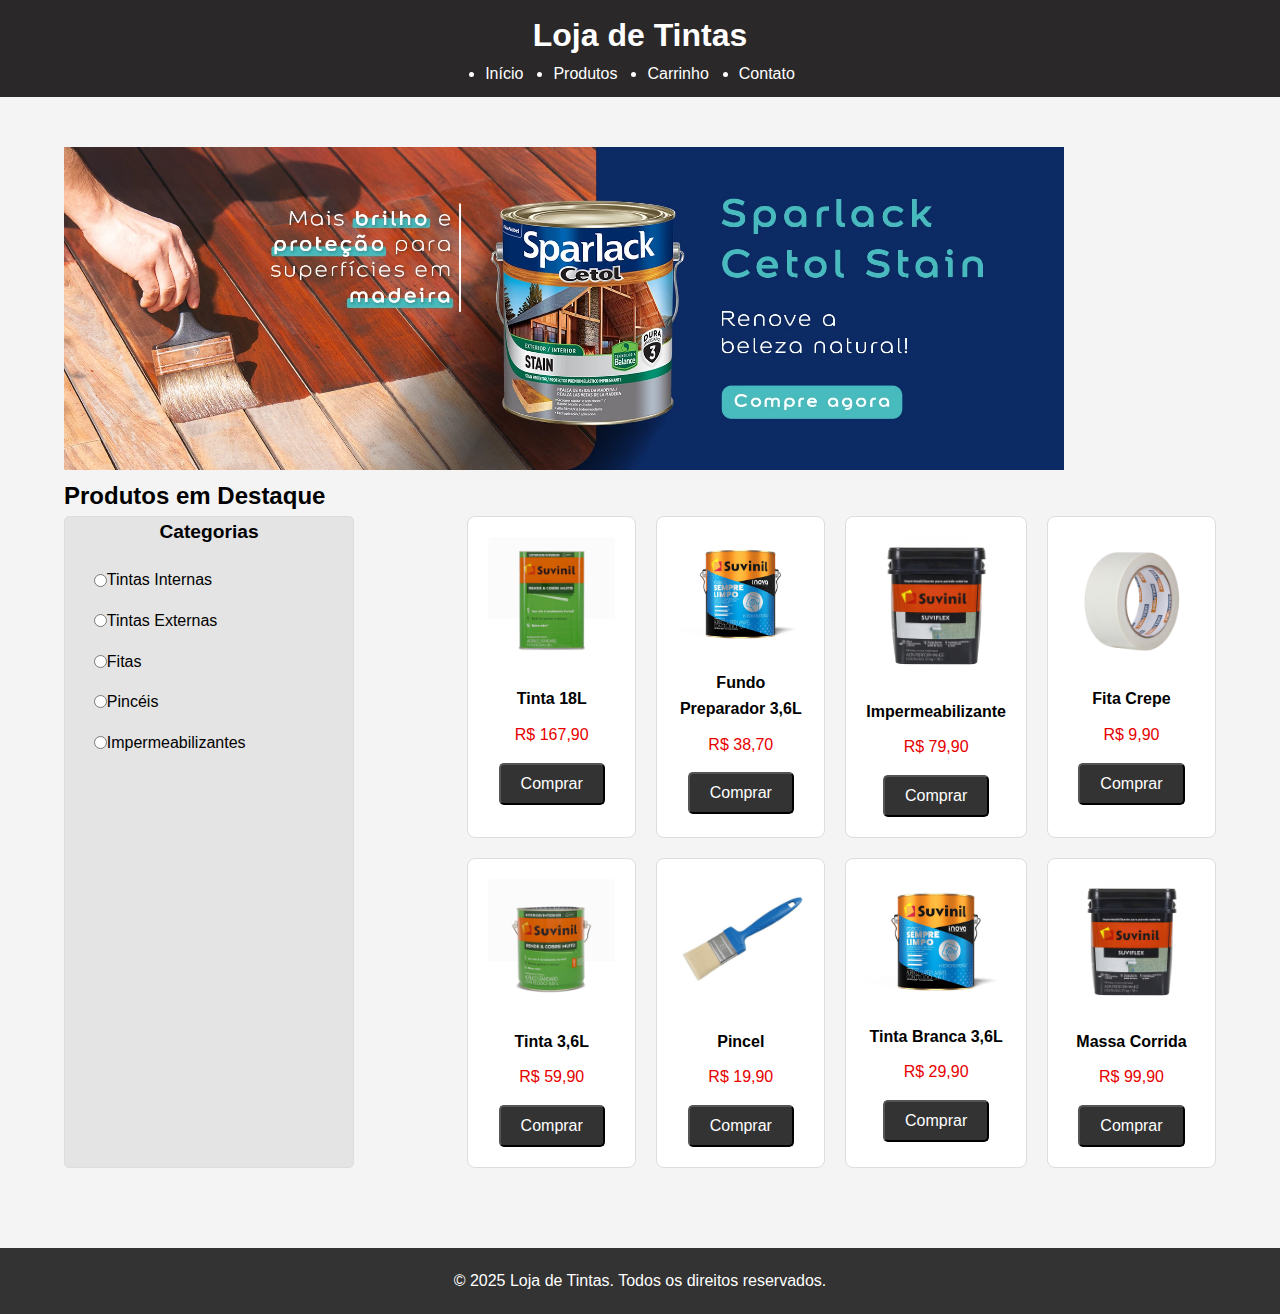
<file: index.html>
<!DOCTYPE html>
<html lang="en">

<head>
    <meta charset="UTF-8">
    <meta name="viewport" content="width=device-width, initial-scale=1.0">
    <title>Index</title>

    <link rel="stylesheet" href="css/styleIndex.css">
</head>

<body>
    <header>
        <div class="container">

            <h1>Loja de Tintas</h1>
            <nav>
                <ul>
                    <li><a href="index.html">Início</a></li>
                    <li><a href="produtos.html">Produtos</a></li>
                    <li><a href="carrinho.html">Carrinho</a></li>
                    <li><a href="contato.html">Contato</a></li>
                </ul>
            </nav>
        </div>
    </header>
    <main>
        <div class="container">
            <div class="imgBanner">
                <img src="img/banner.webp" alt="" width="1000px">
            </div>
            <h2 class="tituloProd">Produtos em Destaque</h2>
            <div class="indexConteudo">
                <div class="categorias">
                    <h2>Categorias</h2>
                    <div class="listaItens">
                        <label class="item"><input type="radio" name="opcao">Tintas Internas</label>
                        <label class="item"><input type="radio" name="opcao">Tintas Externas</label>
                        <label class="item"><input type="radio" name="opcao">Fitas</label>
                        <label class="item"><input type="radio" name="opcao">Pincéis</label>
                        <label class="item"><input type="radio" name="opcao">Impermeabilizantes</label>
                    </div>
                </div>
                <div class="listProdutos">
                    
                    <div class="produto" onclick="window.location.href='produto.html'">
                        <img class="imgProd" src="img/tinta2.jpg" alt="">
                        <h2 class="titulo">Tinta 18L</h2>
                        <p class="preco">R$ 167,90</p>
                        <button>Comprar</button>
                    </div>

                    <div class="produto" onclick="window.location.href='produto.html'">
                        <img class="imgProd" src="img/tinta1.webp" alt="">
                        <h2 class="titulo">Fundo Preparador 3,6L</h2>
                        <p class="preco">R$ 38,70</p>
                        <button>Comprar</button>
                    </div>

                    <div class="produto" onclick="window.location.href='produto.html'">
                        <img class="imgProd" src="img/impermeabilizante1.jpg" alt="">
                        <h2 class="titulo">Impermeabilizante</h2>
                        <p class="preco">R$ 79,90</p>
                        <button>Comprar</button>
                    </div>

                    <div class="produto" onclick="window.location.href='produto.html'">
                        <img class="imgProd" src="img/fita1.webp" alt="">
                        <h2 class="titulo">Fita Crepe</h2>
                        <p class="preco">R$ 9,90</p>
                        <button>Comprar</button>
                    </div>

                    <div class="produto" onclick="window.location.href='produto.html'">
                        <img class="imgProd" src="img/tinta3.jpg" alt="">
                        <h2 class="titulo">Tinta 3,6L</h2>
                        <p class="preco">R$ 59,90</p>
                        <button>Comprar</button>
                    </div>

                    <div class="produto" onclick="window.location.href='produto.html'">
                        <img class="imgProd" src="img/pincel1.jpg" alt="">
                        <h2 class="titulo">Pincel</h2>
                        <p class="preco">R$ 19,90</p>
                        <button>Comprar</button>
                    </div>

                    <div class="produto" onclick="window.location.href='produto.html'">
                        <a href="produto.html"></a>
                        <img class="imgProd" src="img/tinta1.webp" alt="">
                        <h2 class="titulo">Tinta Branca 3,6L</h2>
                        <p class="preco">R$ 29,90</p>
                        <button>Comprar</button>
                    </div>

                    <div class="produto" onclick="window.location.href='produto.html'">
                        <img class="imgProd" src="img/impermeabilizante1.jpg">
                        <h2 class="titulo">Massa Corrida</h2>
                        <p class="preco">R$ 99,90</p>
                        <button>Comprar</button>
                    </div>

                </div>
            </div>
        </div>
    </main>

    <footer>
        <div>
            <p>&copy; 2025 Loja de Tintas. Todos os direitos reservados.</p>
        </div>
    </footer>

</body>

</html>
</file>
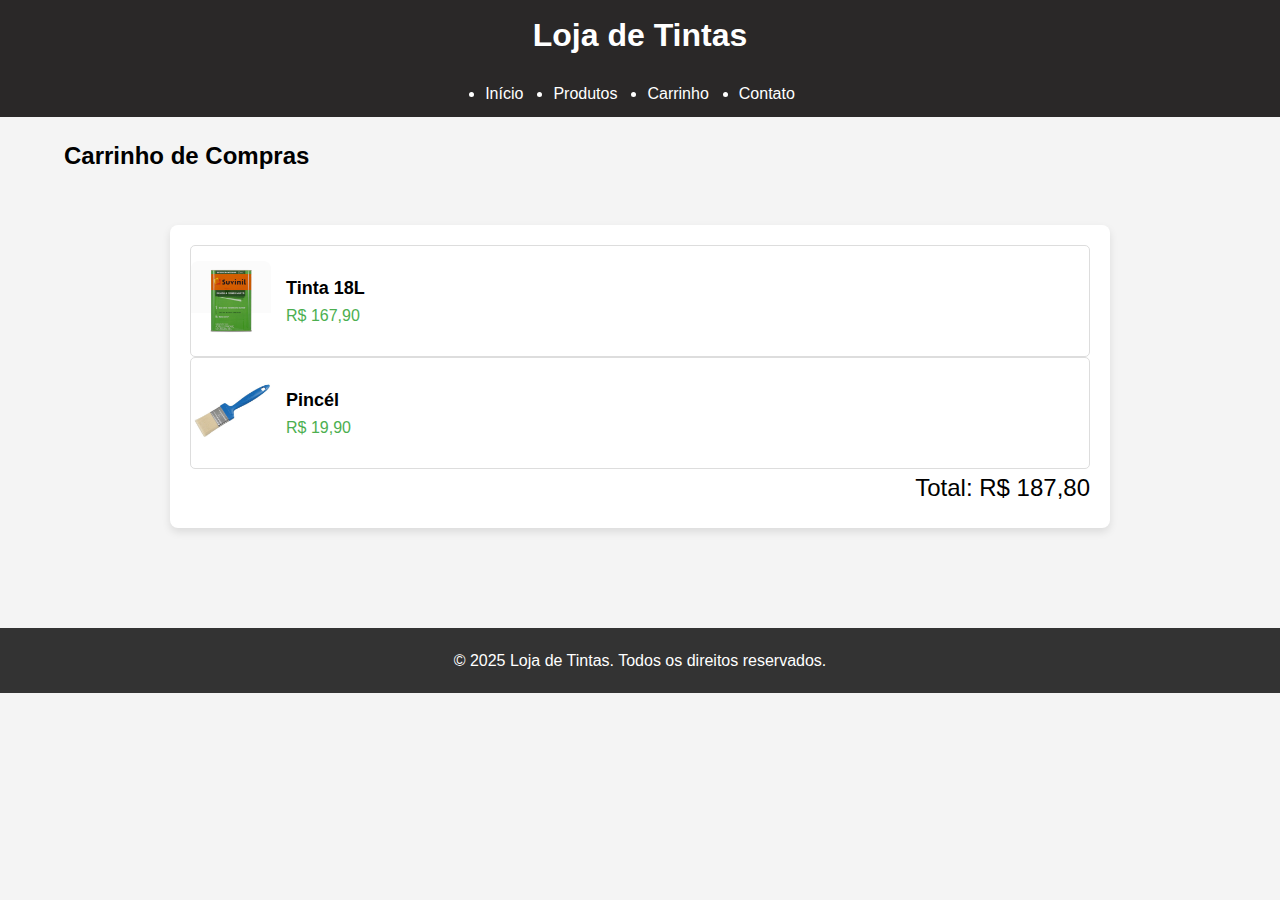
<file: carrinho.html>
<!DOCTYPE html>
<html lang="en">

<head>
    <meta charset="UTF-8">
    <meta name="viewport" content="width=device-width, initial-scale=1.0">
    <title>Produtos</title>

    <link rel="stylesheet" href="css/styleCarrinho.css">
</head>

<body>
    <header>
        <div class="container">

            <h1>Loja de Tintas</h1>
            <nav>
                <ul>
                    <li><a href="index.html">Início</a></li>
                    <li><a href="produtos.html">Produtos</a></li>
                    <li><a href="carrinho.html">Carrinho</a></li>
                    <li><a href="contato.html">Contato</a></li>
                </ul>
            </nav>
        </div>
    </header>
    <main>
        <div class="container">

            <h2 class="tituloCar">Carrinho de Compras</h2>

            <div class="carrinho">
                <div class="item">
                    <img class="imgProduto" src="img/tinta2.jpg" alt="">
                    <div class="textoCarrinho">
                        <h2 class="titulo">Tinta 18L</h2>
                        <p class="preco">R$ 167,90</p>
                    </div>
                </div>

                <div class="item">
                    <img class="imgProduto" src="img/pincel1.jpg" alt="">
                    <div class="textoCarrinho">
                        <h2 class="titulo">Pincél</h2>
                        <p class="preco">R$ 19,90</p>
                    </div>
                </div>

                <div class="total">
                    <p>Total: R$ 187,80</p>
                </div>

            </div>
        </div>
    </main>

    <footer>
        <div>
            <p>&copy; 2025 Loja de Tintas. Todos os direitos reservados.</p>
        </div>
    </footer>

</body>

</html>
</file>
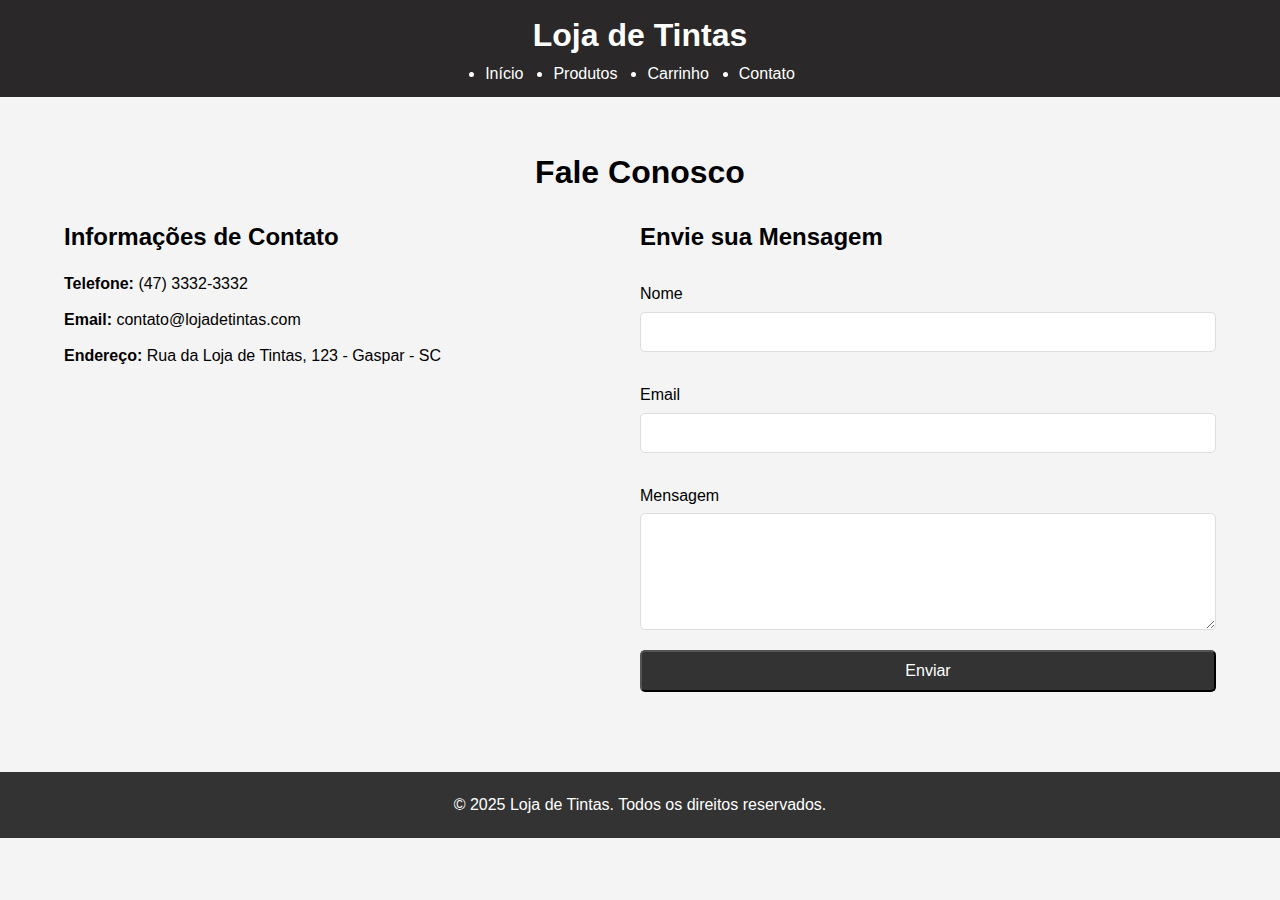
<file: contato.html>
<!DOCTYPE html>
<html lang="pt-br">
<head>
    <meta charset="UTF-8">
    <meta name="viewport" content="width=device-width, initial-scale=1.0">
    <title>Contato</title>
    <link rel="stylesheet" href="css/styleContato.css">

    <!--Não vi necessidade de utilizar mediaScreen aqui pois a página continua responsiva-->
</head>
<body>
    <header>
        <div class="container">
            
            <h1>Loja de Tintas</h1>
            <nav>
                <ul>
                    <li><a href="index.html">Início</a></li>
                    <li><a href="produtos.html">Produtos</a></li>
                    <li><a href="carrinho.html">Carrinho</a></li>
                    <li><a href="contato.html">Contato</a></li>
                </ul>
            </nav>
        </div>
    </header>

    <main>
        <div class="container">
            <div class="contato">
                <h2>Fale Conosco</h2>
                <div class="contatoConteudo">
                    <div class="informacoes">
                        <h3>Informações de Contato</h3>
                        <p><strong>Telefone:</strong> (47) 3332-3332</p>
                        <p><strong>Email:</strong> contato@lojadetintas.com</p>
                        <p><strong>Endereço:</strong> Rua da Loja de Tintas, 123 - Gaspar - SC</p>
                    </div>
                    <div class="formulario">
                        <h3>Envie sua Mensagem</h3>
                        <form>
                            <label for="nome">Nome</label>
                            <input type="text" id="nome" name="nome">

                            <label for="email">Email</label>
                            <input type="email" id="email" name="email">

                            <label for="mensagem">Mensagem</label>
                            <textarea id="mensagem" name="mensagem" rows="5"></textarea>

                            <button type="submit">Enviar</button>
                            <!--Fazer alertbox de confirmacao-->
                        </form>
                    </div>
                </div>
            </div>
        </div>
    </main>

    <footer>
        <div>
            <p>&copy; 2025 Loja de Tintas. Todos os direitos reservados.</p>
        </div>
    </footer>
</body>
</html>
</file>
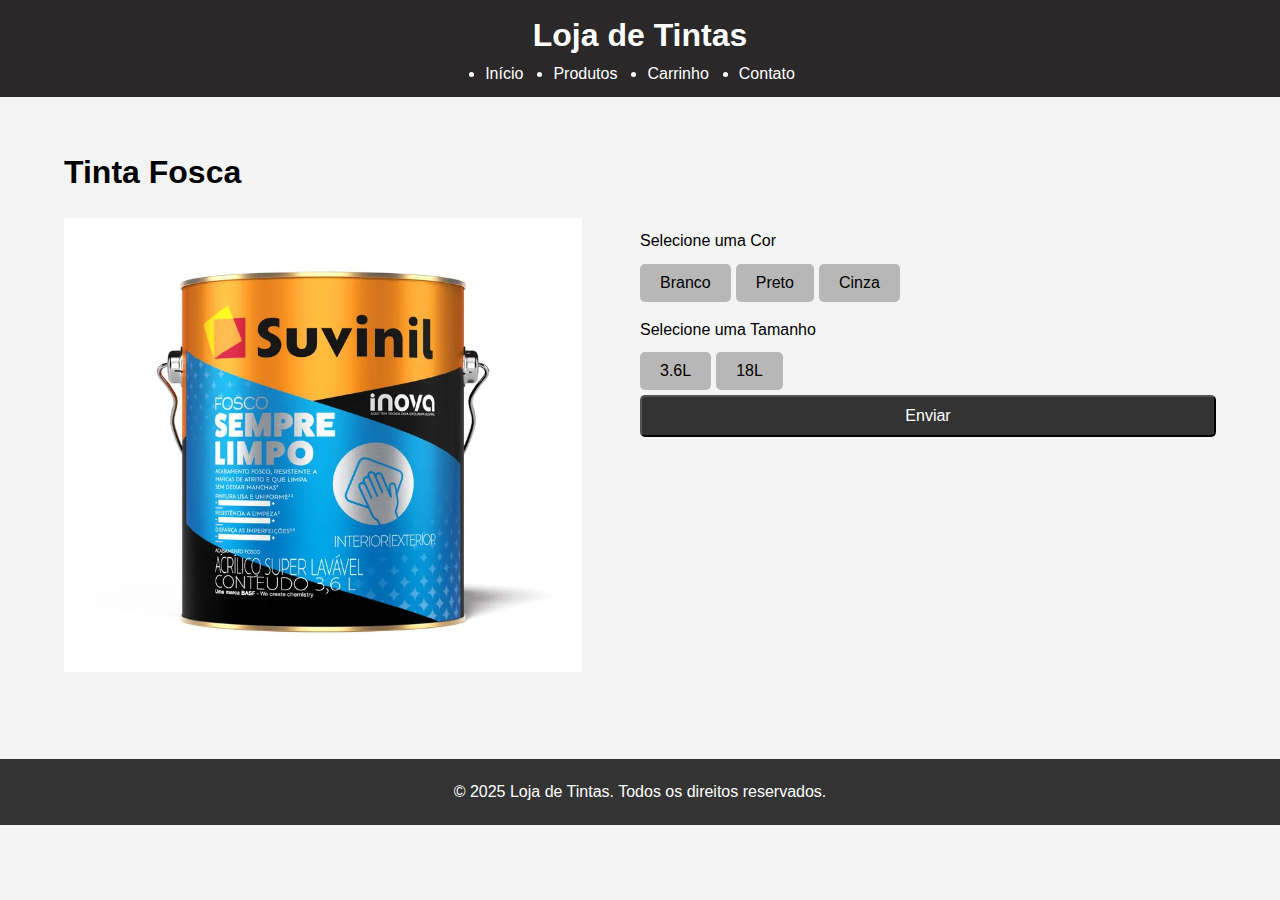
<file: produto.html>
<!DOCTYPE html>
<html lang="en">

<head>
    <meta charset="UTF-8">
    <meta name="viewport" content="width=device-width, initial-scale=1.0">
    <title>Produto</title>

    <link rel="stylesheet" href="css/styleProduto.css">
</head>

<body>
    <header>
        <div class="container">

            <h1>Loja de Tintas</h1>
            <nav>
                <ul>
                    <li><a href="index.html">Início</a></li>
                    <li><a href="produtos.html">Produtos</a></li>
                    <li><a href="carrinho.html">Carrinho</a></li>
                    <li><a href="contato.html">Contato</a></li>
                </ul>
            </nav>
        </div>
    </header>

    <main>
        <div class="container">
            <section class="contato">
                <h2>Tinta Fosca</h2>
                <div class="produtoConteudo">
                    <div class="img">
                        <img src="tinta1.webp" alt="" width="90%">
                    </div>
                    <div class="formulario">
                        <form>
                            <label for="nome">Selecione uma Cor</label>
                            <div class="containerButton">
                                <button class="buttonColor" type="button">Branco</button>
                                <button class="buttonColor" type="button">Preto</button>
                                <button class="buttonColor" type="button">Cinza</button>
                            </div>

                            <label for="nome">Selecione uma Tamanho</label>
                            <div class="containerButton">
                                <button class="buttonColor" type="button">3.6L</button>
                                <button class="buttonColor" type="button">18L</button>
                            </div>
                            
                            <button class="buttonPur" type="submit">Enviar</button>
                        </form>
                    </div>
                </div>
            </section>
        </div>
    </main>

    <footer>
        <div>
            <p>&copy; 2025 Loja de Tintas. Todos os direitos reservados.</p>
        </div>
    </footer>

</body>

</html>
</file>
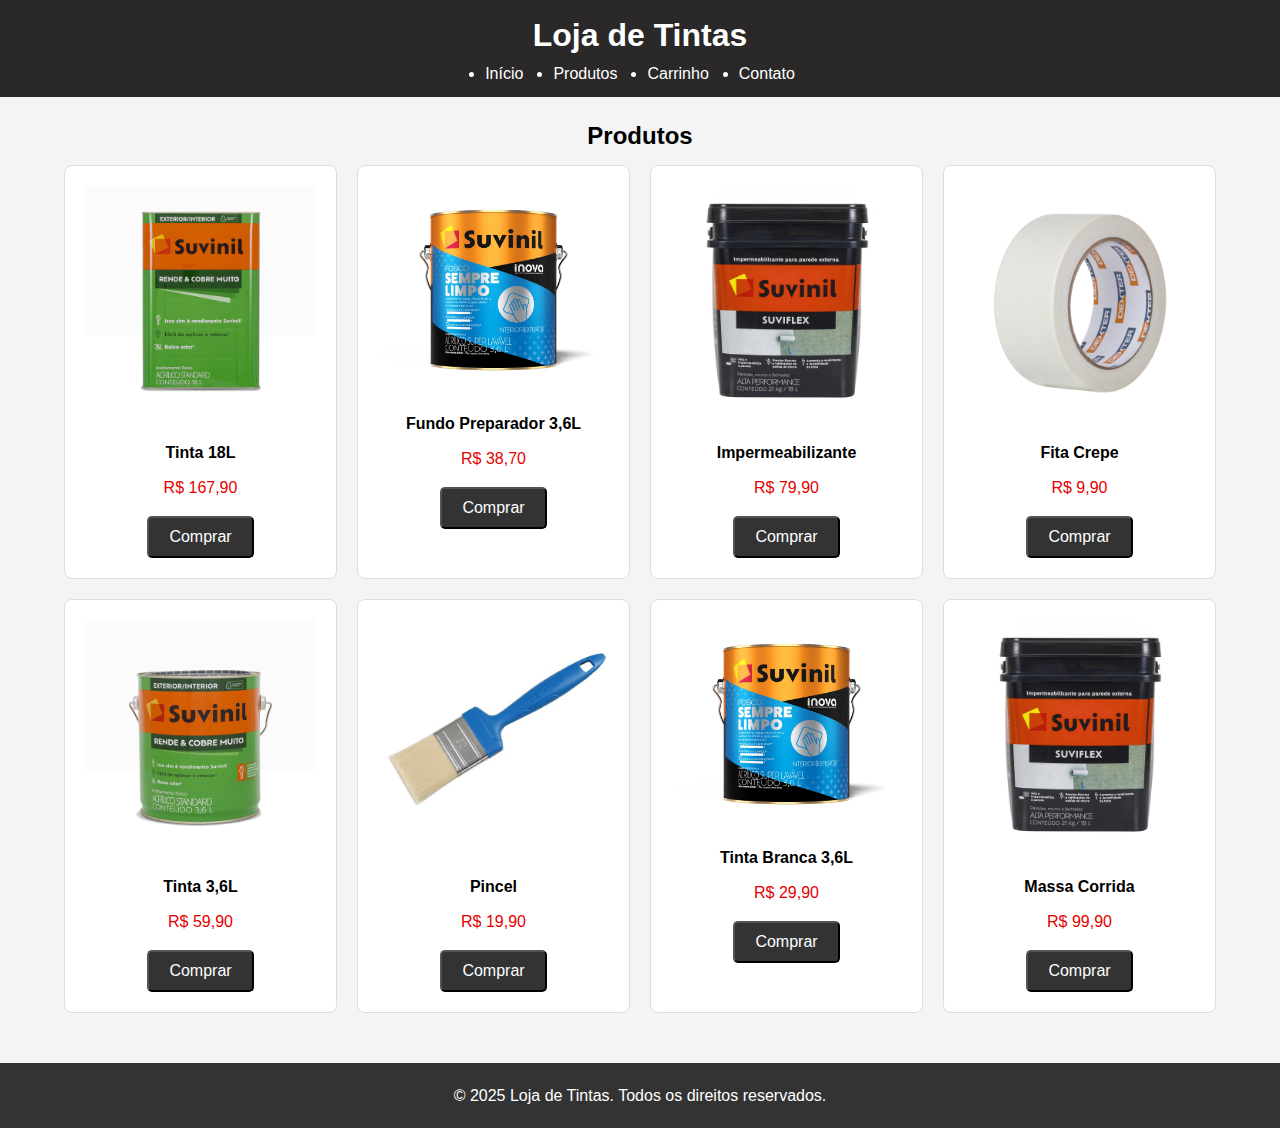
<file: produtos.html>
<!DOCTYPE html>
<html lang="en">

<head>
    <meta charset="UTF-8">
    <meta name="viewport" content="width=device-width, initial-scale=1.0">
    <title>Produtos</title>

    <link rel="stylesheet" href="css/styleProdutos.css">
</head>

<body>
    <header>
        <div class="container">

            <h1>Loja de Tintas</h1>
            <nav>
                <ul>
                    <li><a href="index.html">Início</a></li>
                    <li><a href="produtos.html">Produtos</a></li>
                    <li><a href="carrinho.html">Carrinho</a></li>
                    <li><a href="contato.html">Contato</a></li>
                </ul>
            </nav>
        </div>
    </header>
    <main>
        <div class="container">

            <h2 class="tituloProd">Produtos</h2>

            <div class="indexConteudo">
                <div class="listProdutos">
                    
                    <div class="produto" onclick="window.location.href='produto.html'">
                        <img class="imgProd" src="img/tinta2.jpg" alt="">
                        <h2 class="titulo">Tinta 18L</h2>
                        <p class="preco">R$ 167,90</p>
                        <button>Comprar</button>
                    </div>

                    <div class="produto" onclick="window.location.href='produto.html'">
                        <img class="imgProd" src="img/tinta1.webp" alt="">
                        <h2 class="titulo">Fundo Preparador 3,6L</h2>
                        <p class="preco">R$ 38,70</p>
                        <button>Comprar</button>
                    </div>

                    <div class="produto" onclick="window.location.href='produto.html'">
                        <img class="imgProd" src="img/impermeabilizante1.jpg" alt="">
                        <h2 class="titulo">Impermeabilizante</h2>
                        <p class="preco">R$ 79,90</p>
                        <button>Comprar</button>
                    </div>

                    <div class="produto" onclick="window.location.href='produto.html'">
                        <img class="imgProd" src="img/fita1.webp" alt="">
                        <h2 class="titulo">Fita Crepe</h2>
                        <p class="preco">R$ 9,90</p>
                        <button>Comprar</button>
                    </div>

                    <div class="produto" onclick="window.location.href='produto.html'">
                        <img class="imgProd" src="img/tinta3.jpg" alt="">
                        <h2 class="titulo">Tinta 3,6L</h2>
                        <p class="preco">R$ 59,90</p>
                        <button>Comprar</button>
                    </div>

                    <div class="produto" onclick="window.location.href='produto.html'">
                        <img class="imgProd" src="img/pincel1.jpg" alt="">
                        <h2 class="titulo">Pincel</h2>
                        <p class="preco">R$ 19,90</p>
                        <button>Comprar</button>
                    </div>

                    <div class="produto" onclick="window.location.href='produto.html'">
                        <a href="produto.html"></a>
                        <img class="imgProd" src="img/tinta1.webp" alt="">
                        <h2 class="titulo">Tinta Branca 3,6L</h2>
                        <p class="preco">R$ 29,90</p>
                        <button>Comprar</button>
                    </div>

                    <div class="produto" onclick="window.location.href='produto.html'">
                        <img class="imgProd" src="img/impermeabilizante1.jpg">
                        <h2 class="titulo">Massa Corrida</h2>
                        <p class="preco">R$ 99,90</p>
                        <button>Comprar</button>
                    </div>

                </div>
            </div>
        </div>
    </main>

    <footer>
        <div>
            <p>&copy; 2025 Loja de Tintas. Todos os direitos reservados.</p>
        </div>
    </footer>

</body>

</html>
</file>
<file: css/styleIndex.css>
* {
    margin: 0;
    padding: 0;
}

body {
    font-family: Arial, sans-serif;
    line-height: 1.6;
    background-color: #f4f4f4;
}

.container {
    width: 90%;
    max-width: 1200px;
    margin: 0 auto;
}

header {
    background-color: #2a2828;
    color: #ffffff;
    padding: 10px 0;
}

header h1 {
    text-align: center;
}

nav ul {
    display: flex;
    justify-content: center;
}

nav ul li {
    margin: 0 15px;
}

nav ul li a {
    color: #ffffff;
    text-decoration: none;
    font-size: 1rem;
}

main {
    padding: 50px 0;
}

.indexConteudo {
    display: flex;
    justify-content: space-between;
}

.categorias {
    width: 25%;
    font-size: 1rem;
    border: 1px solid #ddd;
    border-radius: 5px;
    background-color: #e4e4e4;
}

.categorias h2 {
    text-align: center;
    font-size: 1.2rem;
    margin-bottom: 20px;
}

.listaItens {
    list-style: none;
    padding: 0;
}

.item {
    display: flex;
    justify-content:left;
    align-items: center;
    margin-bottom: 15px;
    margin-left: 10%;
}

.item:hover {
    background-color: #f0f0f0;
}

.listProdutos {
    width: 65%;
    display: grid;
    grid-template-columns: repeat(4, 1fr);
    gap: 20px; 
}

.produto {
    background-color: white;
    border: 1px solid #ddd;
    border-radius: 8px;
    padding: 20px;
    text-align: center;
    transition: transform 0.5s ease;
}

.produto:hover {
    transform: translateY(-10px);
}

.imgProd {
    width: 100%;
    height: auto;
    border-radius: 5px;
    margin-bottom: 15px;
}

.titulo {
    font-size: 1rem;
    font-weight: bold;
    margin-bottom: 10px;
}

.preco {
    color: #e60000;
    margin-bottom: 15px;
}

button {
    background-color: #333333;
    color: #ffffff;
    padding: 10px 20px;
    font-size: 1rem;
    border-radius: 5px;
    transition: background-color 0.5s ease;
}

button:hover {
    background-color: #555555;
}

footer {
    background-color: #333333;
    color: #ffffff;
    padding: 20px;
    margin-top: 30px;
    display: flex;
    justify-content: center;
}
</file>
<file: css/styleCarrinho.css>
* {
    margin: 0;
    padding: 0;
}

body {
    font-family: Arial, sans-serif;
    line-height: 1.6;
    background-color: #f4f4f4;
}

.container {
    width: 90%;
    margin: 0 auto;
}

header {
    background-color: #2a2828;
    color: #ffffff;
    padding: 10px 0;
}

header h1 {
    text-align: center;
}

nav ul {
    display: flex;
    justify-content: center;
}

nav ul li {
    margin: 0 15px;
}

nav ul li a {
    color: #ffffff;
    text-decoration: none;
    font-size: 1rem;
}

main {
    padding: 20px 0;
}

.carrinho {
    width: 80%;
    max-width: 900px;
    margin: 50px auto;
    background-color: #fff;
    padding: 20px;
    border-radius: 8px;
    box-shadow: 0 4px 8px rgba(0, 0, 0, 0.1);
}

h1 {
    text-align: center;
    margin-bottom: 20px;
}

.item {
    display: flex;
    align-items: center;
    justify-content: space-between;
    border: 1px solid #ddd;
    border-radius: 5px;
    padding: 15px 0;
}

.imgProduto {
    width: 80px;
    height: auto;
    object-fit: cover;
    border-radius: 8px;
}

.textoCarrinho {
    flex-grow: 1;
    margin-left: 15px;
}

.titulo {
    font-size: 18px;
    font-weight: bold;
}

.preco {
    color: #4CAF50;
    font-size: 16px;
}

.total {
    text-align: right;
    font-size: 1.5rem;
}

footer {
    background-color: #333333;
    color: #ffffff;
    padding: 20px;
    margin-top: 30px;
    display: flex;
    justify-content: center;
}
</file>
<file: css/styleContato.css>
* {
    margin: 0;
    padding: 0;
}

body {
    font-family: Arial, sans-serif;
    line-height: 1.6;
    background-color: #f4f4f4;
}

.container {
    width: 90%;
    max-width: 1200px;
    margin: 0 auto;
}

header {
    background-color: #2a2828;
    color: #ffffff;
    padding: 10px 0;
}

header h1 {
    text-align: center;
}

nav ul {
    display: flex;
    justify-content: center;
}

nav ul li {
    margin: 0 15px;
}

nav ul li a {
    color: #ffffff;
    text-decoration: none;
    font-size: 1rem;
}

main {
    padding: 50px 0;
}

.contato h2 {
    text-align: center;
    font-size: 2rem;
    margin-bottom: 20px;
}

.contatoConteudo {
    display: flex;
    justify-content: space-between;
}

.informacoes, .formulario {
    width: 50%;
}

.informacoes h3, .formulario h3 {
    font-size: 1.5rem;
    margin-bottom: 15px;
}

.informacoes p {
    font-size: 1rem;
    margin-bottom: 10px;
}

form {
    display: flex;
    flex-direction: column;
}

form label {
    font-size: 1rem;
    margin: 10px 0 5px;
}

form input, form textarea {
    padding: 10px;
    font-size: 1rem;
    border: 1px solid #ddd;
    border-radius: 5px;
    margin-bottom: 20px;
}

button {
    background-color: #333333;
    color: #ffffff;
    padding: 10px 20px;
    font-size: 1rem;
    border-radius: 5px;
    transition: background-color 0.5s ease;
}

button:hover {
    background-color: #555555;
}

footer {
    background-color: #333333;
    color: #ffffff;
    padding: 20px;
    margin-top: 30px;
    display: flex;
    justify-content: center;
}
</file>
<file: css/styleProduto.css>
* {
    margin: 0;
    padding: 0;
}

body {
    font-family: Arial, sans-serif;
    line-height: 1.6;
    background-color: #f4f4f4;
}

.container {
    width: 90%;
    max-width: 1200px;
    margin: 0 auto;
}

header {
    background-color: #2a2828;
    color: #ffffff;
    padding: 10px 0;
}

header h1 {
    text-align: center;
}

nav ul {
    display: flex;
    justify-content: center;
}

nav ul li {
    margin: 0 15px;
}

nav ul li a {
    color: #ffffff;
    text-decoration: none;
    font-size: 1rem;
}

main {
    padding: 50px 0;
}

.contato h2 {
    text-align:left;
    font-size: 2rem;
    margin-bottom: 20px;
}

.produtoConteudo {
    display: flex;
    justify-content:end;
}

.img, .formulario {
    width: 50%;
}

form {
    display: flex;
    flex-direction: column;
    gap: 5px;
}

.containerButton{
    display: flex;
    flex-direction: row;
    justify-content:flex-start;
    gap: 5px;
}

form label {
    font-size: 1rem;
    margin: 10px 0 5px;
}

.buttonColor {
    background-color: #b8b7b7;
    color: #000000;
    padding: 10px 20px;
    font-size: 1rem;
    border-radius: 5px;
    transition: background-color 0.5s ease;
    border: none;
}

.buttonPur {
    background-color: #333333;
    color: #ffffff;
    padding: 10px 20px;
    font-size: 1rem;
    border-radius: 5px;
    transition: background-color 0.5s ease;
}

.descricao {
    padding-top: 10px;
}

.descricao p {
    color: rgb(119, 114, 114);
    padding-bottom: 15px;
}

button:hover {
    background-color: #6c6c6c;
}

footer {
    background-color: #333333;
    color: #ffffff;
    padding: 20px;
    margin-top: 30px;
    display: flex;
    justify-content: center;
}
</file>
<file: css/styleProdutos.css>
* {
    margin: 0;
    padding: 0;
}

body {
    font-family: Arial, sans-serif;
    line-height: 1.6;
    background-color: #f4f4f4;
}

.container {
    width: 90%;
    max-width: 1200px;
    margin: 0 auto;
}

header {
    background-color: #2a2828;
    color: #ffffff;
    padding: 10px 0;
}

header h1 {
    text-align: center;
}

nav ul {
    display: flex;
    justify-content: center;
}

nav ul li {
    margin: 0 15px;
}

nav ul li a {
    color: #ffffff;
    text-decoration: none;
    font-size: 1rem;
}

main {
    padding: 20px 0;
}

.imgBanner {
    width: 100%;
    display: flex;
    justify-content: center;
    padding-bottom: 20px;
}

.indexConteudo {
    display: flex;
    justify-content: space-between;
}

.tituloProd {
    font-size: 1.5rem;
    display: flex;
    justify-content: center;
    padding-bottom: 10px;
}

.listaItens {
    list-style: none;
    padding: 0;
}

.item {
    display: flex;
    justify-content:left;
    align-items: center;
    margin-bottom: 15px;
    margin-left: 10%;
}

.item:hover {
    background-color: #f0f0f0;
}

.listProdutos {
    width: 100%;
    display: grid;
    grid-template-columns: repeat(4, 1fr);
    gap: 20px; 
}

.produto {
    background-color: white;
    border: 1px solid #ddd;
    border-radius: 8px;
    padding: 20px;
    text-align: center;
    transition: transform 0.5s ease;
}

.produto:hover {
    transform: translateY(-10px);
}

.imgProd {
    width: 100%;
    height: auto;
    border-radius: 5px;
    margin-bottom: 15px;
}

.titulo {
    font-size: 1rem;
    font-weight: bold;
    margin-bottom: 10px;
}

.preco {
    color: #e60000;
    margin-bottom: 15px;
}

button {
    background-color: #333333;
    color: #ffffff;
    padding: 10px 20px;
    font-size: 1rem;
    border-radius: 5px;
    transition: background-color 0.5s ease;
}

button:hover {
    background-color: #555555;
}

footer {
    background-color: #333333;
    color: #ffffff;
    padding: 20px;
    margin-top: 30px;
    display: flex;
    justify-content: center;
}
</file>
